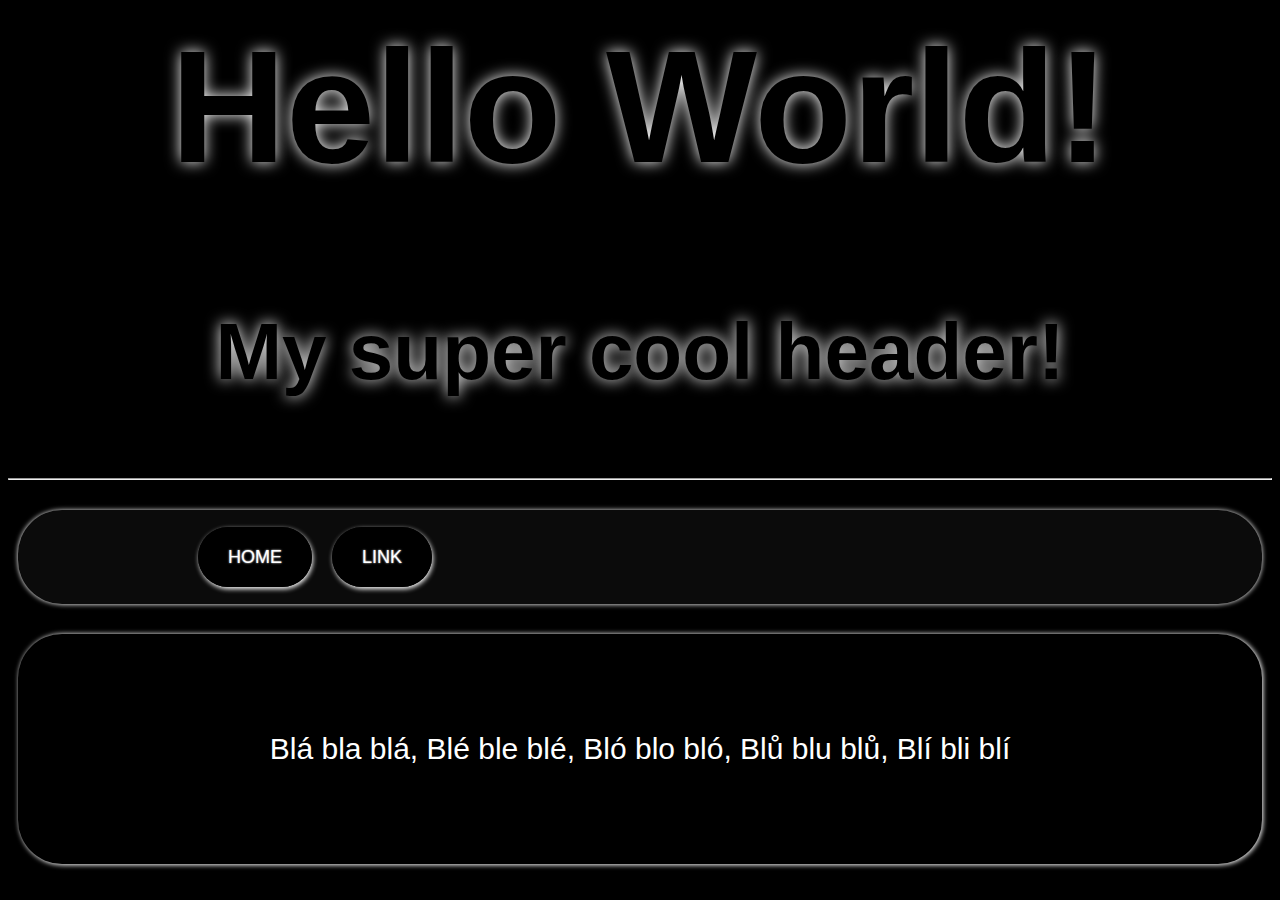
<file: index.html>
<!doctype html>
<html lang="cs">
<head>
    <meta charset="UTF-8">
    <meta name="viewport"
          content="width=device-width, user-scalable=no, initial-scale=1.0, maximum-scale=1.0, minimum-scale=1.0">
    <meta http-equiv="X-UA-Compatible" content="ie=edge">
    <link rel="stylesheet" href="styles.css">
    <title>Tomáš Vylímec</title>
</head>
<body>

    <div class="h1">
        <h1>Hello World!</h1>
        <p>My super cool header!<hr></p>
    </div>

    <nav class="nav">
        <ul>
            <li><a class="btn" href="index.html">Home</a></li>
            <li><a class="btn" href="Link.html">Link</a></li>
        </ul>
    </nav>

<div>
    <p class="text">
        Blá bla blá, Blé ble blé, Bló blo bló, Blů blu blů, Blí bli blí
    </p>
</div>

</body>
</html>
</file>
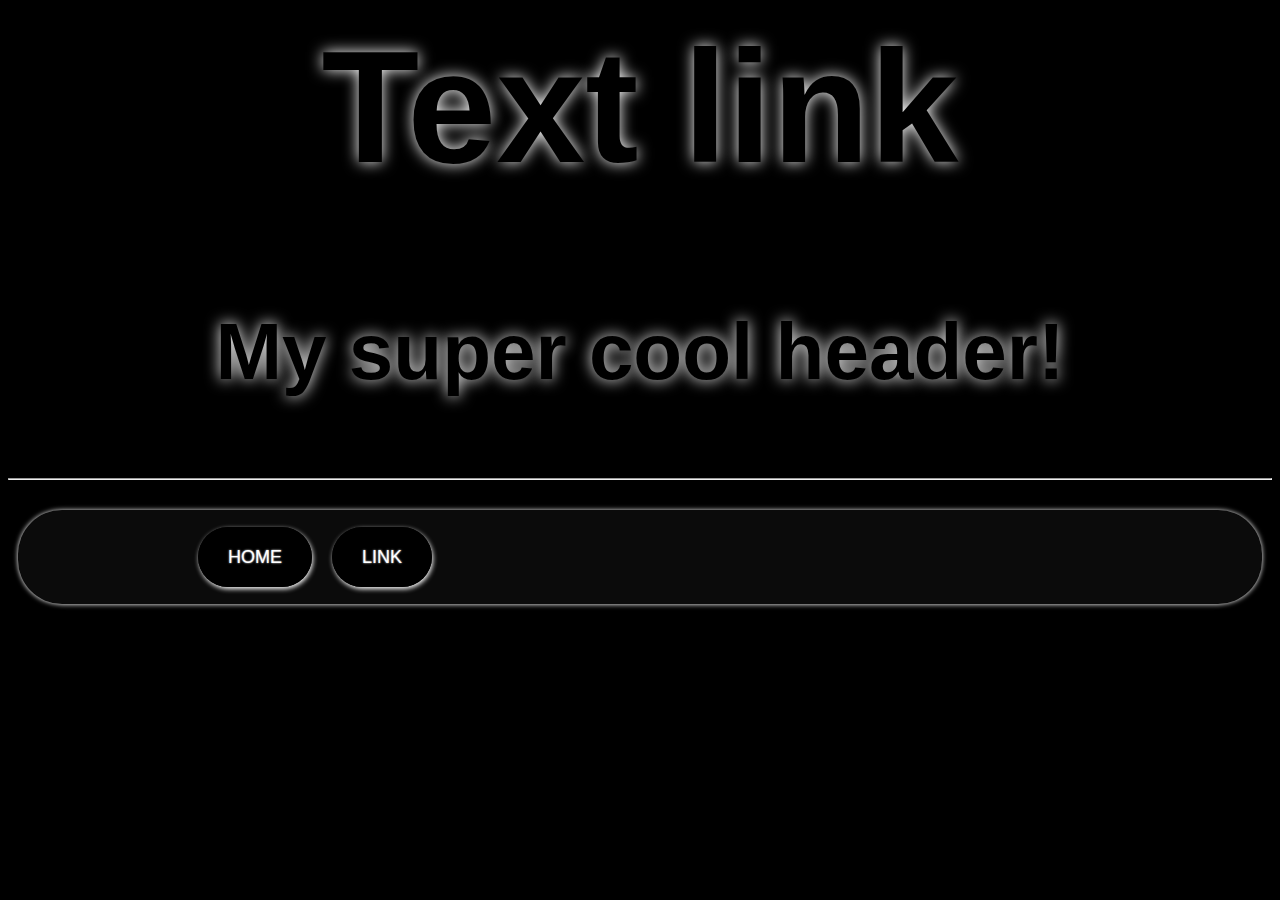
<file: Link.html>
<!doctype html>
<html lang="cs">
<head>
    <meta charset="UTF-8">
    <meta name="viewport"
          content="width=device-width, user-scalable=no, initial-scale=1.0, maximum-scale=1.0, minimum-scale=1.0">
    <meta http-equiv="X-UA-Compatible" content="ie=edge">
    <link rel="stylesheet" href="styles.css">
    <title>Link</title>
</head>
<body>

<div class="h1">
    <h1>Text link</h1>
    <p>My super cool header!<hr></p>
</div>

<nav class="nav">
    <ul>
        <li><a class="btn" href="index.html">Home</a></li>
        <li><a class="btn" href="Link.html">Link</a></li>
    </ul>
</nav>

</body>
</html>
</file>
<file: styles.css>
:root {
    --primary-color: #141414;
    --secondary-color: #ffffff;
    --highlight-color: #3498db;
    --text-color: #090909;
}

body {
    background: #000000;
    font-family: Arial, sans-serif;
}

.h1 {
    font: bold 80px "Arial Black", sans-serif;
    text-align: center;
    margin-top: -92px;
    text-shadow: 0 0 15px #ffffff;
    border-radius: 10px;
    color: #000000;
}

.nav {
    background: #0b0b0b;
    padding: 20px;
    margin-top: -50px;
    margin-right: 10px;
    margin-left: 10px;
    display: grid;
    grid-template-columns: repeat(4, auto);
    gap: 10px;
    box-shadow: 0px 0.2px 5px white;
    border-radius: 44px;
}

.nav ul {
    list-style-type: none;
    display: flex;
    justify-content: center;
    font: 18px/1 "Arial Black", Helvetica, sans-serif;
}

.nav li {
    margin: 0 10px;
}


.btn {
    text-decoration: none;
    color: white;
    background: black;
    text-shadow: 0 0 2px #ffffff;
    padding: 20px;
    border-radius: 44px;
    box-shadow: 1px 2px 5px white;
    cursor: pointer;
    transition: background-color 0.3s;
    padding-left: 30px;
    padding-right: 30px;
    text-transform: uppercase;
    transform: rotateX(180deg);
}

.btn:hover {
    background: #ffffff;
    transform: scale(1.5);
    color: #000000;
}

.text {
    background: #000000;
    color: white;
    padding: 100px;
    border-radius: 44px;
    margin-right: 10px;
    margin-left: 10px;
    box-shadow: 1px 0.2px 5px white;
    font: 30px/1 "Arial Black", Helvetica, sans-serif;
    text-align: center;
}

.text:hover {
    background: #1A1A1A;
    transform: scale(1.01);
}
</file>
